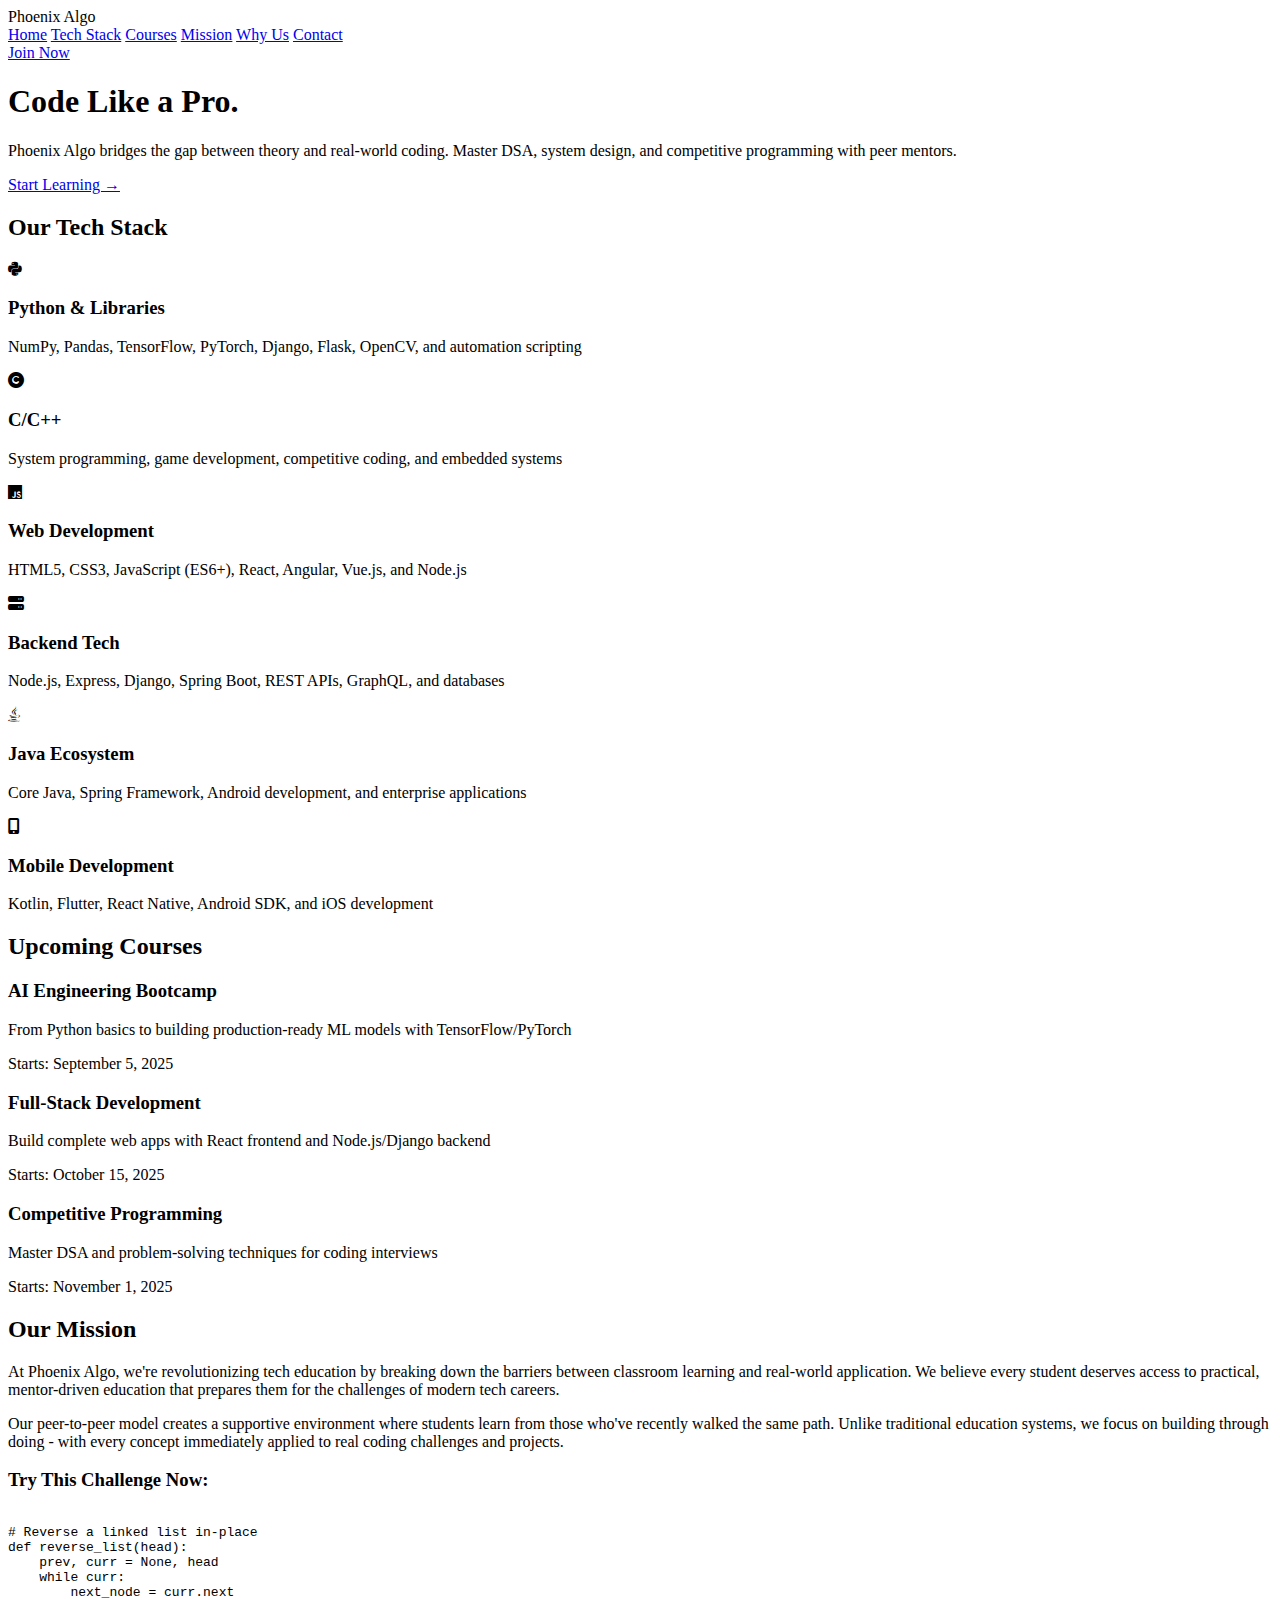
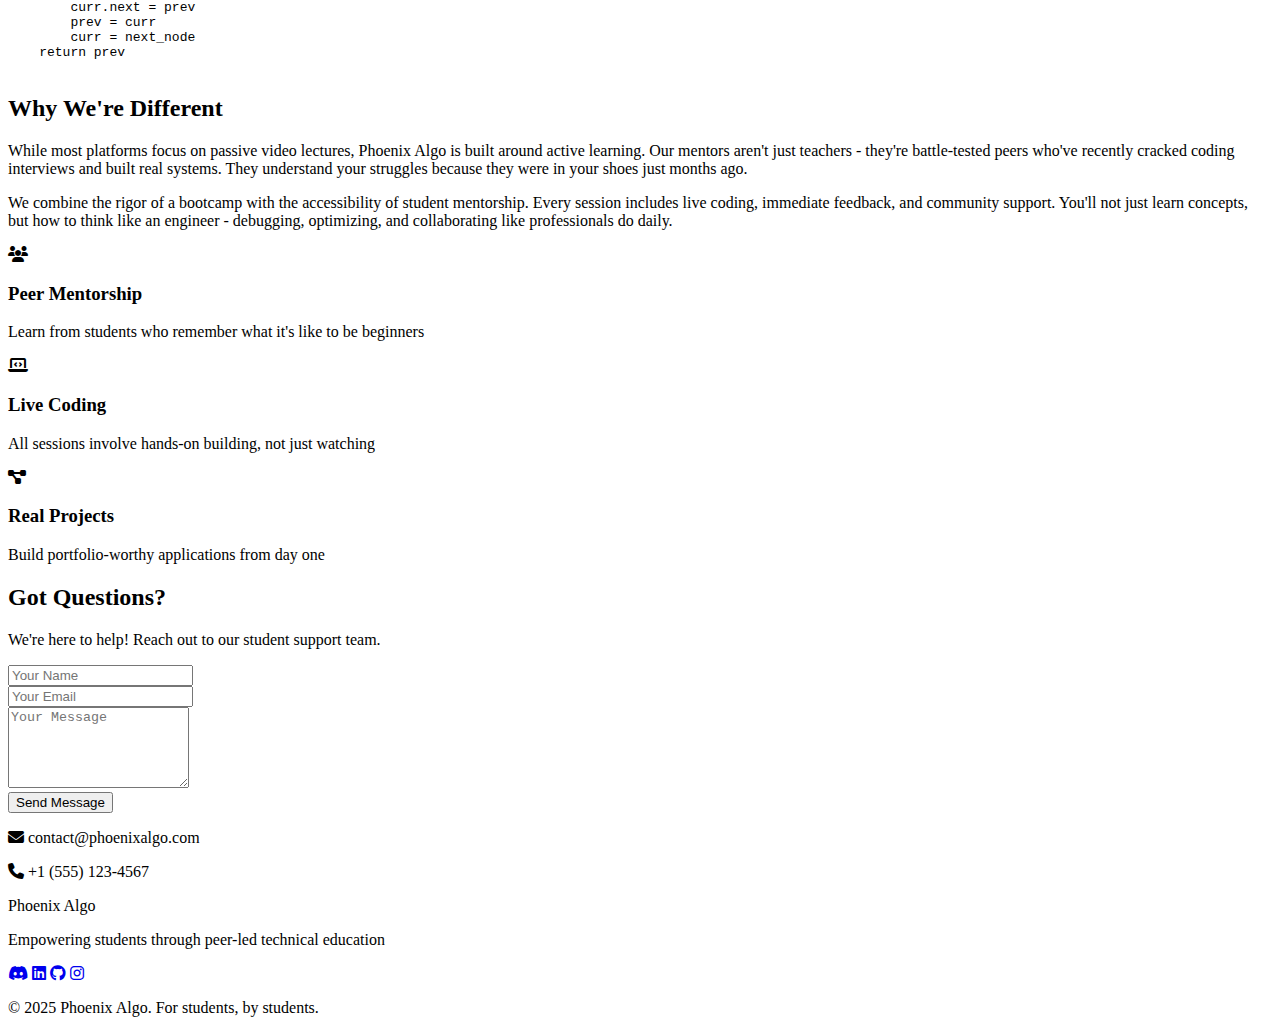
<file: index.html>
<!DOCTYPE html>
<html lang="en">
<head>
    <meta charset="UTF-8">
    <meta name="viewport" content="width=device-width, initial-scale=1.0">
    <title>Phoenix Algo | Peer-Powered Coding Education</title>
    <link rel="stylesheet" href="https://cdnjs.cloudflare.com/ajax/libs/font-awesome/6.4.0/css/all.min.css">
    <link rel="stylesheet" href="styles.css">
</head>
<body>
  
    <div class="tech-bg"></div>

    <nav>
        <div class="logo">Phoenix Algo</div>
        <div class="nav-links">
            <a href="#hero">Home</a>
            <a href="#tech-stack">Tech Stack</a>
            <a href="#new-courses">Courses</a>
            <a href="#mission">Mission</a>
            <a href="#unique">Why Us</a>
            <a href="#contact">Contact</a>
        </div>
        <a href="#" class="cta-button">Join Now</a>
    </nav>

   
    <section id="hero">
        <div class="hero-content">
            <h1>Code Like a Pro.</h1>
            <p>Phoenix Algo bridges the gap between theory and real-world coding. Master DSA, system design, and competitive programming with peer mentors.</p>
            <a href="#" class="cta-button">Start Learning →</a>
        </div>
    </section>


    <section id="tech-stack">
        <h2 class="section-title">Our Tech Stack</h2>
        <div class="tech-grid">
            <div class="tech-card">
                <div class="tech-icon"><i class="fab fa-python"></i></div>
                <h3>Python & Libraries</h3>
                <p>NumPy, Pandas, TensorFlow, PyTorch, Django, Flask, OpenCV, and automation scripting</p>
            </div>
            <div class="tech-card">
                <div class="tech-icon"><i class="fas fa-copyright"></i></div>
                <h3>C/C++</h3>
                <p>System programming, game development, competitive coding, and embedded systems</p>
            </div>
            <div class="tech-card">
                <div class="tech-icon"><i class="fab fa-js"></i></div>
                <h3>Web Development</h3>
                <p>HTML5, CSS3, JavaScript (ES6+), React, Angular, Vue.js, and Node.js</p>
            </div>
            <div class="tech-card">
                <div class="tech-icon"><i class="fas fa-server"></i></div>
                <h3>Backend Tech</h3>
                <p>Node.js, Express, Django, Spring Boot, REST APIs, GraphQL, and databases</p>
            </div>
            <div class="tech-card">
                <div class="tech-icon"><i class="fab fa-java"></i></div>
                <h3>Java Ecosystem</h3>
                <p>Core Java, Spring Framework, Android development, and enterprise applications</p>
            </div>
            <div class="tech-card">
                <div class="tech-icon"><i class="fas fa-mobile-alt"></i></div>
                <h3>Mobile Development</h3>
                <p>Kotlin, Flutter, React Native, Android SDK, and iOS development</p>
            </div>
        </div>
    </section>


    <section id="new-courses">
        <h2 class="section-title">Upcoming Courses</h2>
        <div class="courses-slider">
            <div class="course-card">
                <h3 class="course-title">AI Engineering Bootcamp</h3>
                <p class="course-desc">From Python basics to building production-ready ML models with TensorFlow/PyTorch</p>
                <p class="course-date">Starts: September 5, 2025</p>
            </div>
            <div class="course-card">
                <h3 class="course-title">Full-Stack Development</h3>
                <p class="course-desc">Build complete web apps with React frontend and Node.js/Django backend</p>
                <p class="course-date">Starts: October 15, 2025</p>
            </div>
            <div class="course-card">
                <h3 class="course-title">Competitive Programming</h3>
                <p class="course-desc">Master DSA and problem-solving techniques for coding interviews</p>
                <p class="course-date">Starts: November 1, 2025</p>
            </div>
        </div>
    </section>

    
    <section id="mission">
        <div class="code-animation" id="code-animation"></div>
        <div class="mission-content">
            <h2 class="section-title">Our Mission</h2>
            <p>At Phoenix Algo, we're revolutionizing tech education by breaking down the barriers between classroom learning and real-world application. We believe every student deserves access to practical, mentor-driven education that prepares them for the challenges of modern tech careers.</p>
            
            <p>Our peer-to-peer model creates a supportive environment where students learn from those who've recently walked the same path. Unlike traditional education systems, we focus on building through doing - with every concept immediately applied to real coding challenges and projects.</p>
            
            <div class="tech-card challenge-box">
                <h3>Try This Challenge Now:</h3>
                <pre><code>
# Reverse a linked list in-place
def reverse_list(head):
    prev, curr = None, head
    while curr:
        next_node = curr.next
        curr.next = prev
        prev = curr
        curr = next_node
    return prev
                </code></pre>
            </div>
        </div>
    </section>


    <section id="unique">
        <div class="section-content">
            <h2 class="section-title">Why We're Different</h2>
            <div class="advantage-content">
                <p>While most platforms focus on passive video lectures, Phoenix Algo is built around active learning. Our mentors aren't just teachers - they're battle-tested peers who've recently cracked coding interviews and built real systems. They understand your struggles because they were in your shoes just months ago.</p>
                
                <p>We combine the rigor of a bootcamp with the accessibility of student mentorship. Every session includes live coding, immediate feedback, and community support. You'll not just learn concepts, but how to think like an engineer - debugging, optimizing, and collaborating like professionals do daily.</p>
                
                <div class="advantage-grid">
                    <div class="advantage-card">
                        <i class="fas fa-users"></i>
                        <h3>Peer Mentorship</h3>
                        <p>Learn from students who remember what it's like to be beginners</p>
                    </div>
                    <div class="advantage-card">
                        <i class="fas fa-laptop-code"></i>
                        <h3>Live Coding</h3>
                        <p>All sessions involve hands-on building, not just watching</p>
                    </div>
                    <div class="advantage-card">
                        <i class="fas fa-project-diagram"></i>
                        <h3>Real Projects</h3>
                        <p>Build portfolio-worthy applications from day one</p>
                    </div>
                </div>
            </div>
        </div>
    </section>


    <section id="contact">
        <div class="contact-container">
            <h2 class="section-title">Got Questions?</h2>
            <p>We're here to help! Reach out to our student support team.</p>
            
            <form class="contact-form">
                <div class="form-group">
                    <input type="text" placeholder="Your Name" required>
                </div>
                <div class="form-group">
                    <input type="email" placeholder="Your Email" required>
                </div>
                <div class="form-group">
                    <textarea placeholder="Your Message" rows="5" required></textarea>
                </div>
                <button type="submit" class="cta-button">Send Message</button>
            </form>
            
            <div class="contact-info">
                <p><i class="fas fa-envelope"></i> contact@phoenixalgo.com</p>
                <p><i class="fas fa-phone"></i> +1 (555) 123-4567</p>
            </div>
        </div>
    </section>


    <footer>
        <div class="footer-content">
            <div class="logo">Phoenix Algo</div>
            <p>Empowering students through peer-led technical education</p>
            <div class="social-links">
                <a href="#"><i class="fab fa-discord"></i></a>
                <a href="#"><i class="fab fa-linkedin"></i></a>
                <a href="#"><i class="fab fa-github"></i></a>
                <a href="#"><i class="fab fa-instagram"></i></a>
            </div>
            <p class="copyright">© 2025 Phoenix Algo. For students, by students.</p>
        </div>
    </footer>

    <script src="script.js"></script>
</body>
</html>
</file>
<file: styles.css>

</file>
